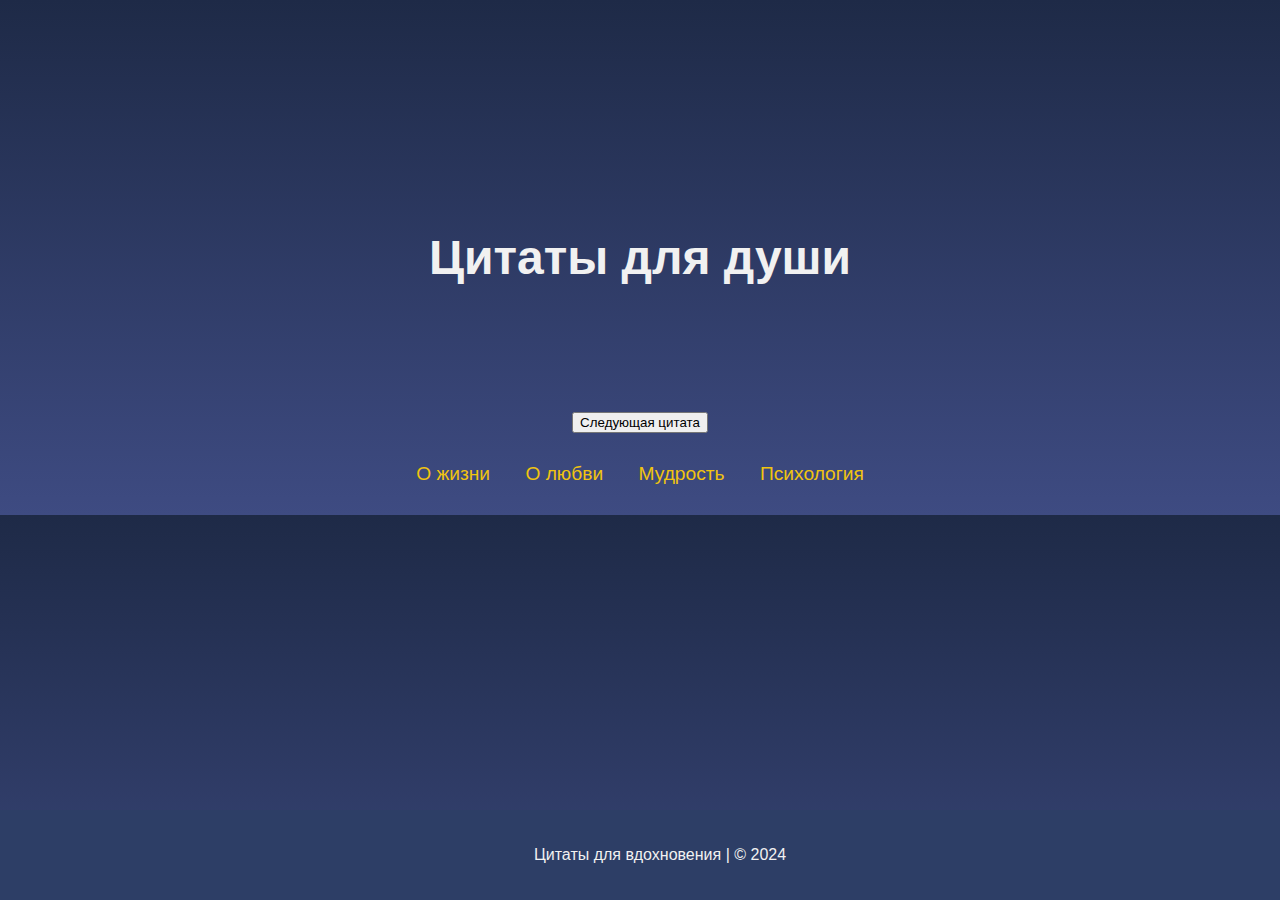
<file: index.html>
<!DOCTYPE html>
<html lang="en">
<head>
    <meta charset="UTF-8">
    <meta name="viewport" content="width=device-width, initial-scale=1.0">
    <link rel="stylesheet" href="style.css">
    <title>Document</title>
</head>
<body>
    <!DOCTYPE html>
<html lang="ru">
<head>
    <meta charset="UTF-8">
    <meta name="viewport" content="width=device-width, initial-scale=1.0">
    <title>Цитаты для души</title>
    <style>
        body {
            font-family: 'Arial', sans-serif;
            background: linear-gradient(to bottom, #1e2a47, #3e4b82);
            color: #f1f1f1;
            margin: 0;
            padding: 0;
            text-align: center;
        }
        h1 {
            margin-top: 50px;
            font-size: 3rem;
        }
        .quote {
            font-size: 1.8rem;
            font-style: italic;
            margin: 20px auto;
            width: 80%;
            max-width: 600px;
            opacity: 0;
            animation: fadeIn 2s forwards;
        }
        @keyframes fadeIn {
            from {
                opacity: 0;
            }
            to {
                opacity: 1;
            }
        }
        .category {
            margin: 30px 0;
            font-size: 1.2rem;
        }
        .category a {
            color: #f1c40f;
            text-decoration: none;
            margin: 0 15px;
        }
        .category a:hover {
            text-decoration: underline;
        }
        footer {
            position: fixed;
            bottom: 0;
            width: 100%;
            background-color: #2d3e66;
            padding: 20px;
            color: #f1f1f1;
        }
    </style>
</head>
<body>
    <h1>Цитаты для души</h1>
    <div class="quote" id="quote">
        <p>"Делайте то, что вы любите, и не думайте о времени." - Лао Цзы</p>
    </div>
    <button onclick="changeQuote()">Следующая цитата</button>
    
    <div class="category">
        <a href="quote-life.html">О жизни</a>
        <a href="quote-loveindex.html">О любви</a>
        <a href="mudrost.html">Мудрость</a>
        <a href="psyhology.html">Психология</a>
    </div>

    <footer>
        <p>Цитаты для вдохновения | &copy; 2024</p>
    </footer>

    <script>
        const quotes = [
            '"Делайте то, что вы любите, и не думайте о времени." - Лао Цзы',
            '"Жизнь — это не проблема, которую нужно решить, а реальность, которую нужно пережить." - Сёрен Кьеркегор',
            '"Все, что ты можешь сделать, это выбрать, что делать с тем, что тебе дано." - Дж. К. Роулинг'
        ];

        let currentQuoteIndex = 0;

        function changeQuote() {
            currentQuoteIndex = (currentQuoteIndex + 1) % quotes.length;
            const quoteElement = document.getElementById('quote');
            quoteElement.style.animation = 'none'; // сбрасываем анимацию
            quoteElement.offsetHeight; // заставляем браузер пересчитать стиль
            quoteElement.style.animation = 'fadeIn 2s forwards'; // снова применяем анимацию

            quoteElement.innerHTML = `<p>${quotes[currentQuoteIndex]}</p>`;
        }
    </script>
</body>
</html>

</body>
</html>
</file>
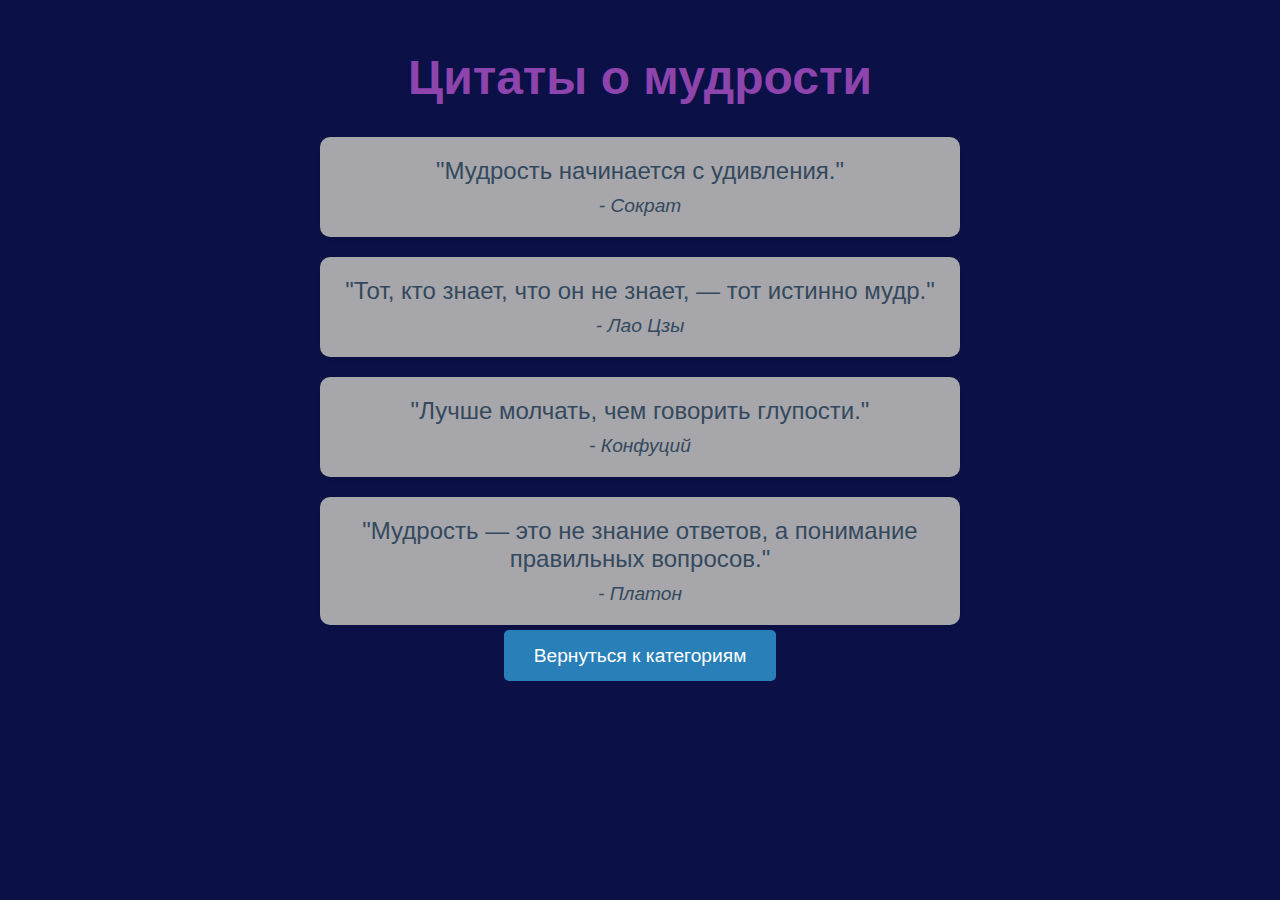
<file: mudrost.html>
<!DOCTYPE html>
<html lang="ru">
<head>
    <meta charset="UTF-8">
    <meta name="viewport" content="width=device-width, initial-scale=1.0">
    <title>Цитаты о мудрости</title>
    <style>
        body {
            font-family: 'Arial', sans-serif;
            background-color: #0b1047;
            color: #34495e;
            margin: 0;
            padding: 0;
            text-align: center;
        }
        h1 {
            margin-top: 50px;
            font-size: 3rem;
            color: #8e44ad;
        }
        .quote {
            font-size: 1.5rem;
            margin: 20px;
            padding: 20px;
            background-color: #a7a6aa;
            border-radius: 10px;
            box-shadow: 0 2px 5px rgba(0, 0, 0, 0.1);
            max-width: 600px;
            margin-left: auto;
            margin-right: auto;
        }
        .quote-author {
            font-size: 1.2rem;
            margin-top: 10px;
            font-style: italic;
        }
        .button {
            background-color: #2980b9;
            padding: 15px 30px;
            color: white;
            border: none;
            cursor: pointer;
            font-size: 1.2rem;
            margin-top: 30px;
            text-decoration: none;
            border-radius: 5px;
        }
        .button:hover {
            background-color: #1f6395;
        }
    </style>
</head>
<body>
    <h1>Цитаты о мудрости</h1>

    <div class="quote">
        "Мудрость начинается с удивления."
        <div class="quote-author">- Сократ</div>
    </div>

    <div class="quote">
        "Тот, кто знает, что он не знает, — тот истинно мудр."
        <div class="quote-author">- Лао Цзы</div>
    </div>

    <div class="quote">
        "Лучше молчать, чем говорить глупости."
        <div class="quote-author">- Конфуций</div>
    </div>

    <div class="quote">
        "Мудрость — это не знание ответов, а понимание правильных вопросов."
        <div class="quote-author">- Платон</div>
    </div>

    <a href="index.html" class="button">Вернуться к категориям</a>
</body>
</html>
</file>
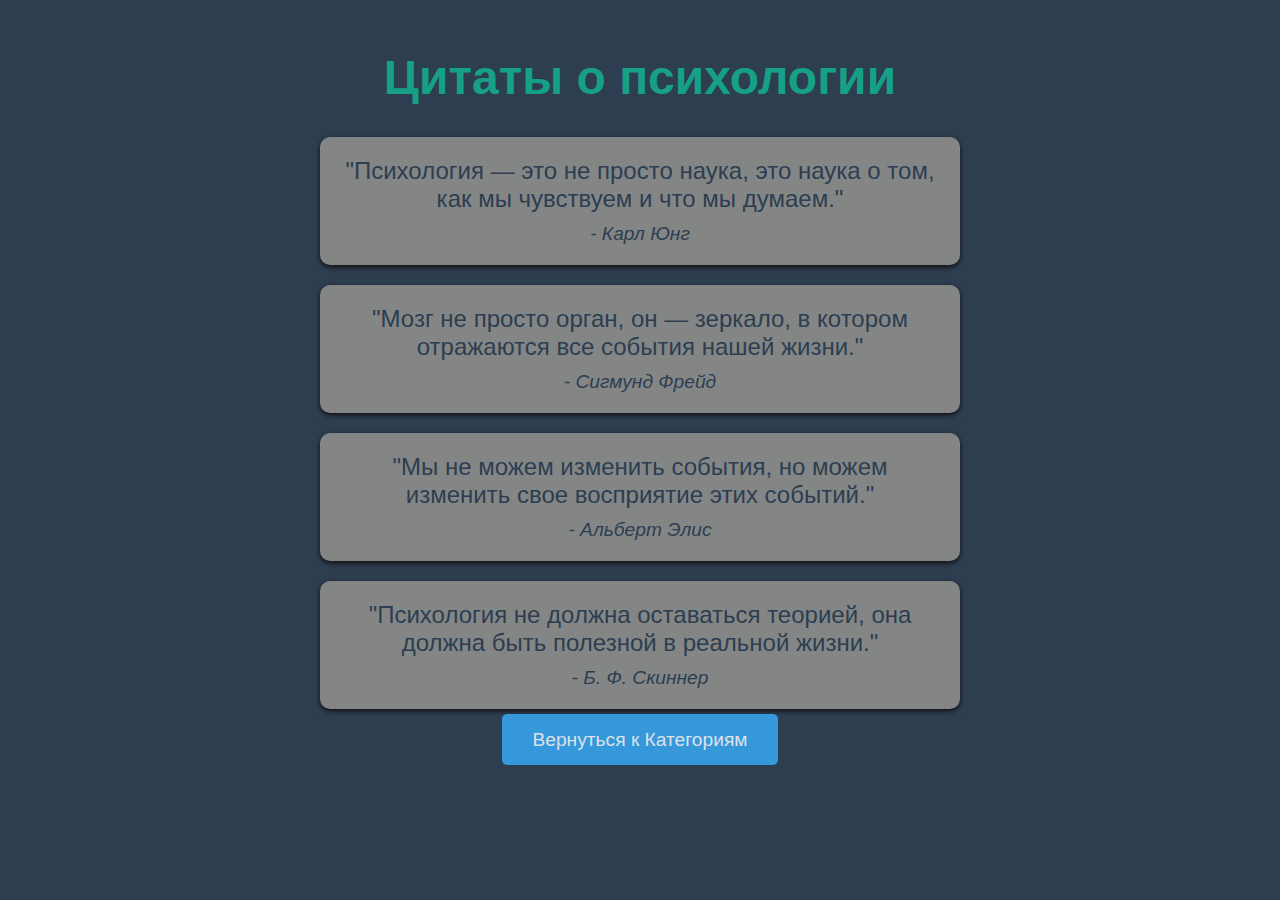
<file: psyhology.html>
<!DOCTYPE html>
<html lang="ru">
<head>
    <meta charset="UTF-8">
    <meta name="viewport" content="width=device-width, initial-scale=1.0">
    <title>Цитаты о психологии</title>
    <style>
        body {
            font-family: 'Arial', sans-serif;
            background-color: #2c3e50;
            color: #2c3e50;
            margin: 0;
            padding: 0;
            text-align: center;
        }
        h1 {
            margin-top: 50px;
            font-size: 3rem;
            color: #16a085;
        }
        .quote {
            font-size: 1.5rem;
            margin: 20px;
            padding: 20px;
            background-color: #848686;
            border-radius: 10px;
            box-shadow: 0 2px 5px rgba(14, 4, 4, 0.845);
            max-width: 600px;
            margin-left: auto;
            margin-right: auto;
        }
        .quote-author {
            font-size: 1.2rem;
            margin-top: 10px;
            font-style: italic;
        }
        .button {
            background-color: #3498db;
            padding: 15px 30px;
            color: rgb(223, 224, 232);
            border: none;
            cursor: pointer;
            font-size: 1.2rem;
            margin-top: 30px;
            text-decoration: none;
            border-radius: 5px;
        }
        .button:hover {
            background-color: #2980b9;
        }
    </style>
</head>
<body>
    <h1>Цитаты о психологии</h1>

    <div class="quote">
        "Психология — это не просто наука, это наука о том, как мы чувствуем и что мы думаем."
        <div class="quote-author">- Карл Юнг</div>
    </div>

    <div class="quote">
        "Мозг не просто орган, он — зеркало, в котором отражаются все события нашей жизни."
        <div class="quote-author">- Сигмунд Фрейд</div>
    </div>

    <div class="quote">
        "Мы не можем изменить события, но можем изменить свое восприятие этих событий."
        <div class="quote-author">- Альберт Элис</div>
    </div>

    <div class="quote">
        "Психология не должна оставаться теорией, она должна быть полезной в реальной жизни."
        <div class="quote-author">- Б. Ф. Скиннер</div>
    </div>
    <a href="index.html" class="button">Вернуться к Категориям</a>

    
</body>
</html>
</file>
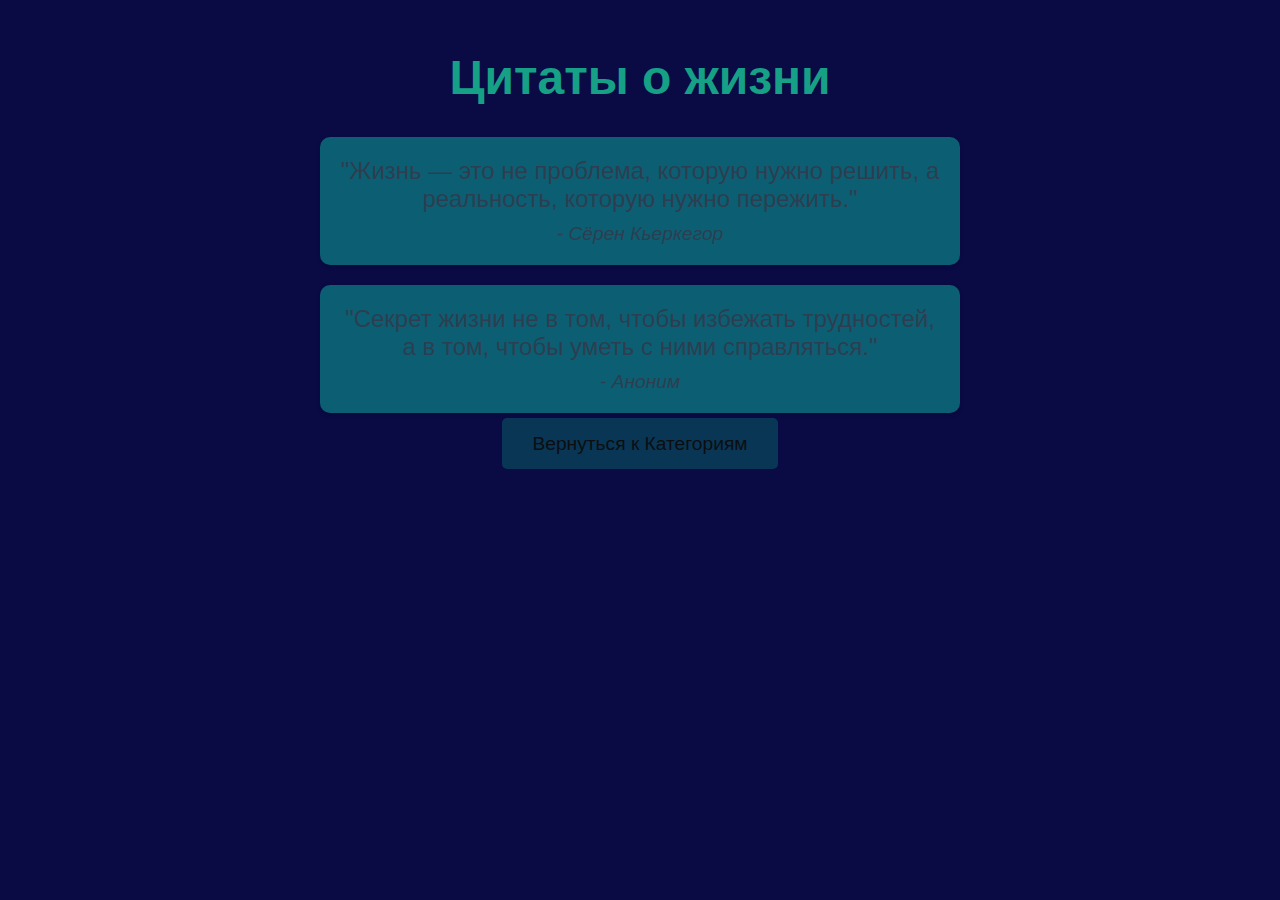
<file: quote-life.html>
<!DOCTYPE html>
<html lang="ru">
<head>
    <meta charset="UTF-8">
    <meta name="viewport" content="width=device-width, initial-scale=1.0">
    <title>Цитаты о жизни</title>
    <style>
        body {
            font-family: 'Arial', sans-serif;
            background-color: #0a0a45;
            color: #2c3e50;
            margin: 0;
            padding: 0;
            text-align: center;
        }
        h1 {
            margin-top: 50px;
            font-size: 3rem;
            color: #16a085;
        }
        .quote {
            font-size: 1.5rem;
            margin: 20px;
            padding: 20px;
            background-color: #0c5e73;
            border-radius: 10px;
            box-shadow: 0 2px 5px rgba(0, 0, 0, 0.1);
            max-width: 600px;
            margin-left: auto;
            margin-right: auto;
        }
        .quote-author {
            font-size: 1.2rem;
            margin-top: 10px;
            font-style: italic;
        }
        .button {
            background-color: #093654;
            padding: 15px 30px;
            color: rgb(12, 14, 18);
            border: none;
            cursor: pointer;
            font-size: 1.2rem;
            margin-top: 30px;
            text-decoration: none;
            border-radius: 5px;
        }
        .button:hover {
            background-color: #2980b9;
        }
    </style>
</head>
<body>
    <h1>Цитаты о жизни</h1>

    <div class="quote">
        "Жизнь — это не проблема, которую нужно решить, а реальность, которую нужно пережить."
        <div class="quote-author">- Сёрен Кьеркегор</div>
    </div>

    <div class="quote">
        "Секрет жизни не в том, чтобы избежать трудностей, а в том, чтобы уметь с ними справляться."
        <div class="quote-author">- Аноним</div>
    </div>

    <a href="index.html" class="button">Вернуться к Категориям</a>
</file>
<file: style.css>
body {
    font-family: 'Arial', sans-serif;
    margin: 0;
    padding: 0;
    text-align: center;
    overflow-x: hidden;
}

.bg {
    background-image: url('https://png.pngtree.com/background/20220714/original/pngtree-dark-background-2-picture-image_1603129.jpg'); /* Замените на ссылку на ваш фон */
    background-size: cover;
    background-attachment: fixed;
    background-position: center;
    height: 100vh;
    position: relative;
}

h1 {
    color: #f1f1f1;
    padding-top: 20vh;
    font-size: 4rem;
}

.quote {
    color: #f1f1f1;
    font-size: 2rem;
    margin-top: 50px;
    animation: fadeIn 2s forwards;
}

@keyframes fadeIn {
    from {
        opacity: 0;
    }
    to {
        opacity: 1;
    }
}
</file>
